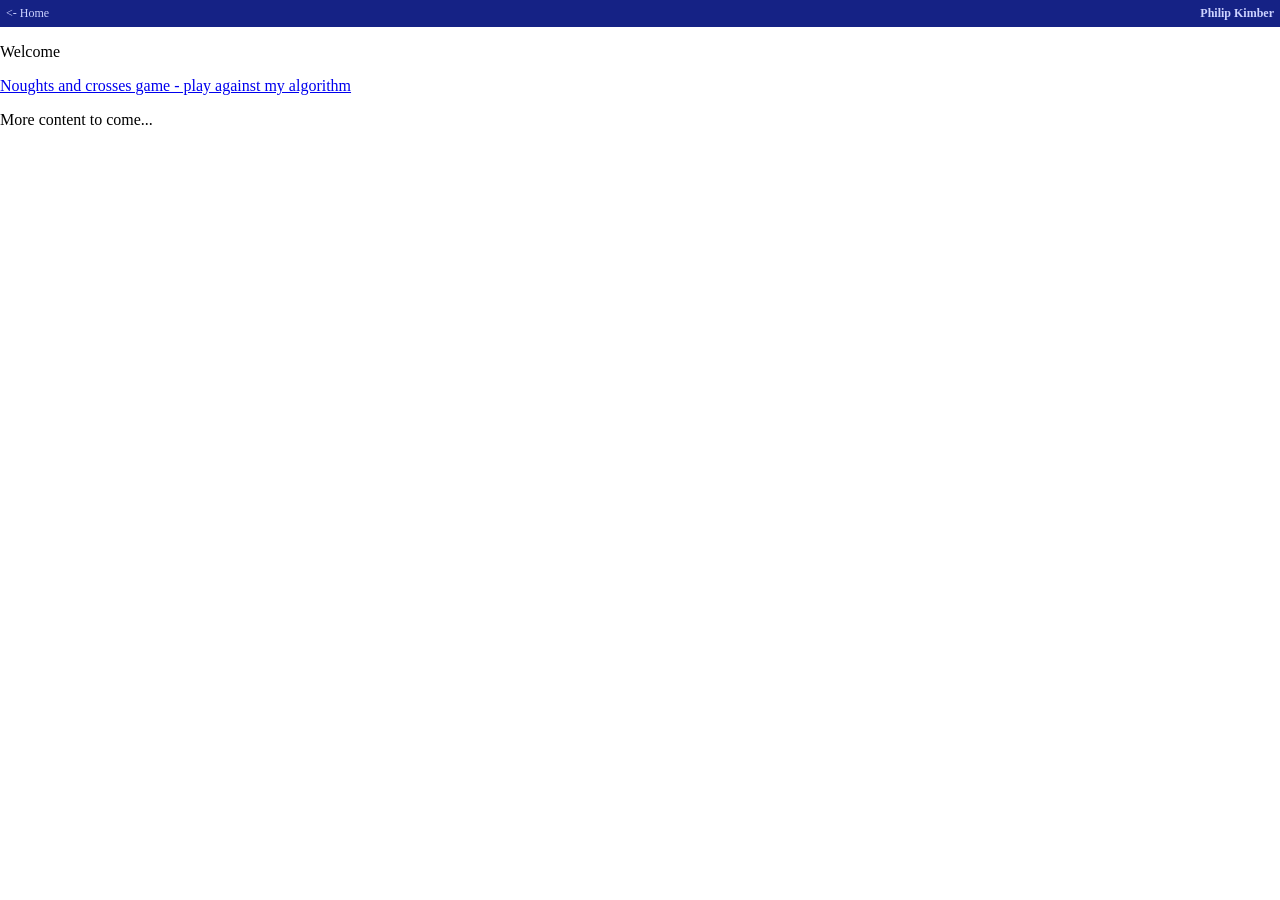
<file: docs/index.html>
<!DOCTYPE html>
<html>

<head>
	<meta charset="utf-8">
	
	<script src='js_pageloader.js'></script>
	<script>
		const LOAD_PAGE_SET = function() {
			const url_query_string = window.location.search;
			const url_parameters = new URLSearchParams(url_query_string);
			const m_param = url_parameters.get("m") || "home";
			const json_source = "json_headers/" + m_param + ".json";
			
			const add_elements = function(elements) {
				var main = document.getElementById("main");
				for (let el of elements) { main.appendChild(el); }
			};
			
			_USE_JSON(json_source, add_elements);
			
		};
	</script>
</head>


<body onload="LOAD_PAGE_SET()">
	<div id="main" class="main">
	</div>
</body>


</html>
</file>
